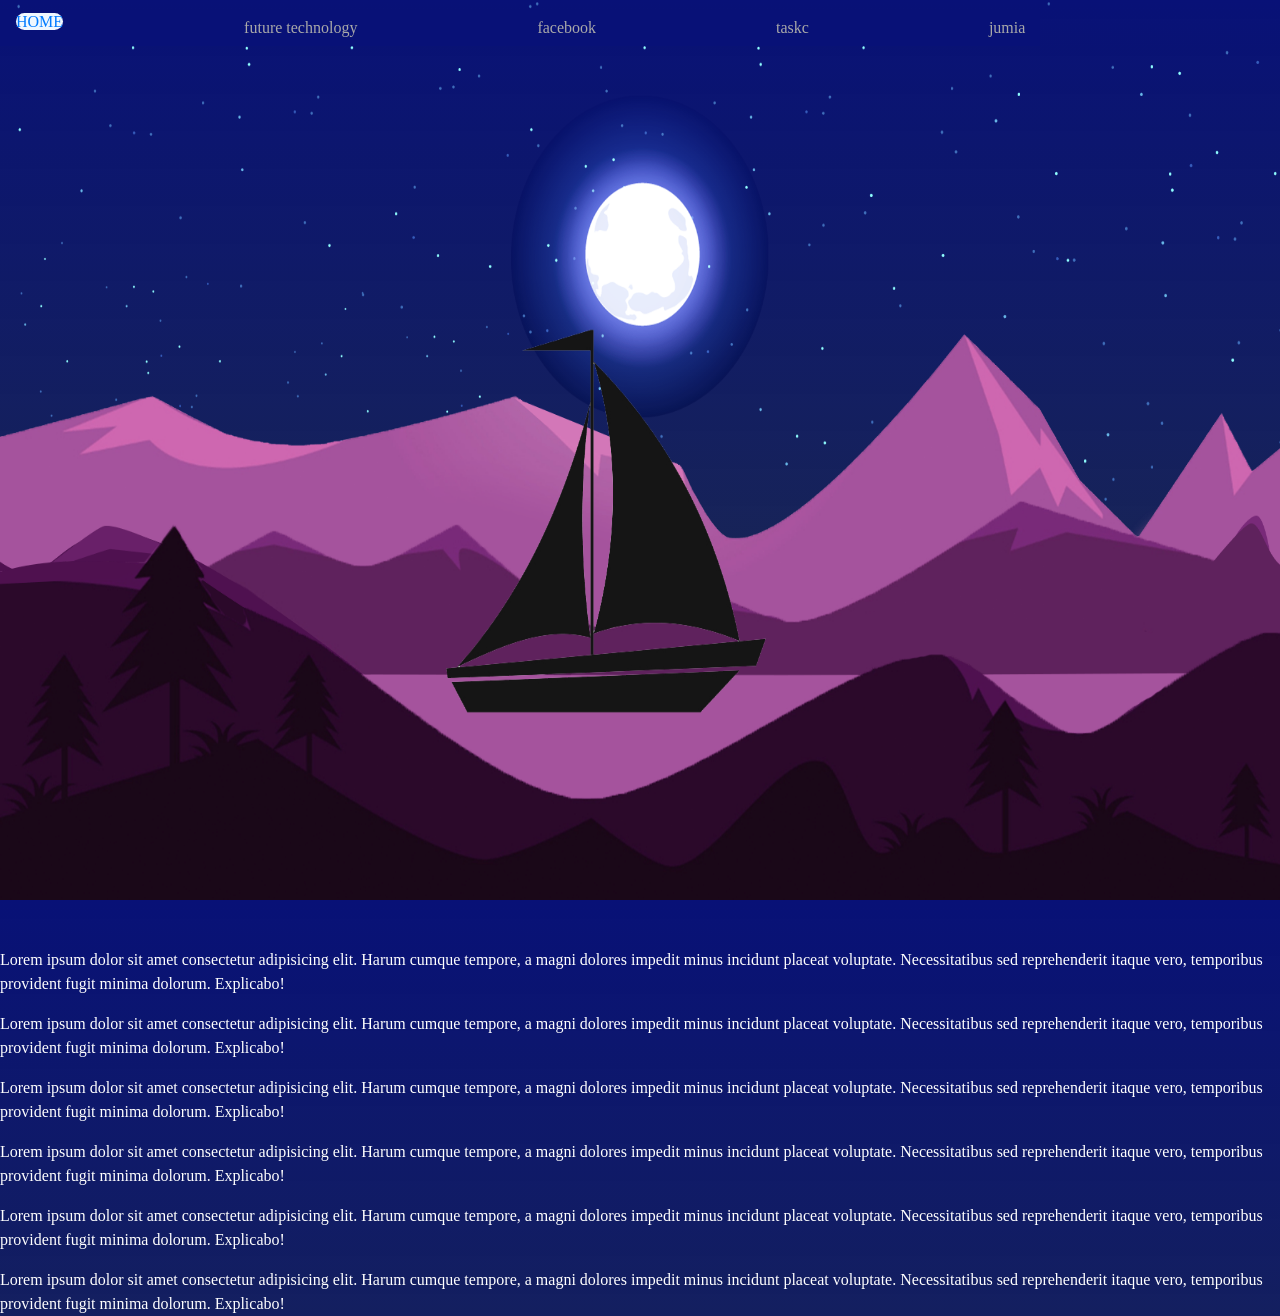
<file: public/images/index 3.html>
<!DOCTYPE html>
<html lang="en">
<head>
  <meta charset="UTF-8">
  <meta http-equiv="X-UA-Compatible" content="IE=edge">
  <meta name="viewport" content="width=device-width, initial-scale=1.0">
  <link rel="stylesheet" href="https://cdn.jsdelivr.net/npm/bootstrap@4.6.1/dist/css/bootstrap.min.css" integrity="sha384-zCbKRCUGaJDkqS1kPbPd7TveP5iyJE0EjAuZQTgFLD2ylzuqKfdKlfG/eSrtxUkn" crossorigin="anonymous">
  <link rel="stylesheet"  href="css/stayl.css">
  <link rel="shortcut icon" href="images/mountains7.png" type="x-icon"> 
  <title>image</title>
</head>
<body class="body">
  <div>
    <ul class="nav" >
      <li>
        <a href="#" class="nav-link1" target="_blank">HOME</a>
      </li>
      <li class="nav-item">
        <a class="nav-link" href="#" target="_blank">future technology</a>
      </li>
      <li class="nav-item">
        <a class="nav-link" href="#" target="_blank">facebook</a>
      </li>
      <li class="nav-item">
        <a class="nav-link" href="#" target="_blank">taskc</a>
      </li>
    <li class="nav-item">
        <a class="nav-link active" href="#" target="_blank">jumia</a>
      </li>
    </ul>
    <section class="main">
      <img src="images/stars1.png" id="stars">
      <img src="images/moon2.png" id="moon">
      <h2 class="mohamed">MOHAMED</h2>
      <img src="images/mountains3.png" id="mountains3">
      <img src="images/mountains4.png" id="mountains4">
      <img src="images/river5.png" id="river" >
      <img src="images/boat6.png" id="boat" >
      <img src="images/mountains7.png" id="mountains7">
    </section>
    <br>
    <br>
    <p class="z">Lorem ipsum dolor sit amet consectetur adipisicing elit. Harum cumque tempore, a magni dolores impedit minus incidunt placeat voluptate. Necessitatibus sed reprehenderit itaque vero, temporibus provident fugit minima dolorum. Explicabo!</p>
    <p class="z">Lorem ipsum dolor sit amet consectetur adipisicing elit. Harum cumque tempore, a magni dolores impedit minus incidunt placeat voluptate. Necessitatibus sed reprehenderit itaque vero, temporibus provident fugit minima dolorum. Explicabo!</p>
    <p class="z">Lorem ipsum dolor sit amet consectetur adipisicing elit. Harum cumque tempore, a magni dolores impedit minus incidunt placeat voluptate. Necessitatibus sed reprehenderit itaque vero, temporibus provident fugit minima dolorum. Explicabo!</p>
    <p class="z">Lorem ipsum dolor sit amet consectetur adipisicing elit. Harum cumque tempore, a magni dolores impedit minus incidunt placeat voluptate. Necessitatibus sed reprehenderit itaque vero, temporibus provident fugit minima dolorum. Explicabo!</p>
    <p class="z">Lorem ipsum dolor sit amet consectetur adipisicing elit. Harum cumque tempore, a magni dolores impedit minus incidunt placeat voluptate. Necessitatibus sed reprehenderit itaque vero, temporibus provident fugit minima dolorum. Explicabo!</p>
    <p class="z">Lorem ipsum dolor sit amet consectetur adipisicing elit. Harum cumque tempore, a magni dolores impedit minus incidunt placeat voluptate. Necessitatibus sed reprehenderit itaque vero, temporibus provident fugit minima dolorum. Explicabo!</p>
        
  <script src="https://cdn.jsdelivr.net/npm/jquery@3.5.1/dist/jquery.slim.min.js" integrity="sha384-DfXdz2htPH0lsSSs5nCTpuj/zy4C+OGpamoFVy38MVBnE+IbbVYUew+OrCXaRkfj" crossorigin="anonymous"></script>
  <script src="https://cdn.jsdelivr.net/npm/popper.js@1.16.1/dist/umd/popper.min.js" integrity="sha384-9/reFTGAW83EW2RDu2S0VKaIzap3H66lZH81PoYlFhbGU+6BZp6G7niu735Sk7lN" crossorigin="anonymous"></script>
  <script src="https://cdn.jsdelivr.net/npm/bootstrap@4.6.1/dist/js/bootstrap.min.js" integrity="sha384-VHvPCCyXqtD5DqJeNxl2dtTyhF78xXNXdkwX1CZeRusQfRKp+tA7hAShOK/B/fQ2" crossorigin="anonymous"></script>
  <script src="js/man.js"></script>
</body>
</html>
</file>
<file: public/images/css/stayl.css>
*{
    margin: 0;
    padding: 0;
}

.body{
    background: linear-gradient(rgb(8, 17, 119),rgba(10, 26, 48, 0.904));
    height: 100vh;
    font-family:system-ul;
}


.zx{
    text-align: center;
    
}
.z{
    color: #fff;
}
.nav{
    margin-top: 10px;
    text-align: center;
    background-color: rgb(8, 17, 119);
    position: absolute;
    z-index: 100;
}  

.nav-link {
    padding: 6px 15px;
    border-radius: 10px;
    color: darkgray; 
    margin-left: 150px;
    align-items: center;
    justify-content:center ;
    
}

.w{
    color:darkblue;
    background-color: aquamarine;
    align-items: center;
    display:inline;
}

.for{
    border: 4px solid wheat;
    text-align: center;
    font-size: 30px;
    float: right;
    margin-bottom: 70px;
}

.mm{
    background-color: black;  
    display:inline;
}

.ff{
    color: darkgray;
    margin-left: 85px;
    align-items: center;
    display:inline;
    justify-content:center ;

}

.sas{
    text-align: center;
}

.btn{
    margin-bottom: 10px;
    margin-top: 10px;
    margin-left: 44%;
    text-align: center;
}


.bn{
    margin-bottom: 10px;
    margin-top: 20px;
    text-align: center;
}

.carousel-item{
    width: 85%;
}

.media{
    margin-right: 20px;
    text-align: right;
}
.nav-link1{
    margin: 16px;
    border-radius: 20px;
}

.nav-link:hover,.nav-link1 {
    background-color: aliceblue;
}
.main{
    position: relative;
    height: 100vh;
    width: 100%;
    display: flex;
    justify-content: center;
    align-items: center;
    overflow: hidden;
}

.main img{
    position:absolute;
    width: 100%;
    height: 100vh;
}
#moon{
    mix-blend-mode: screen;
    transform: translateY(65px);
}
.mohamed{
    color:#fff;
    font-size: 20px;
    text-transform: uppercase;
    transform: translateY(-140px);
}
</file>
